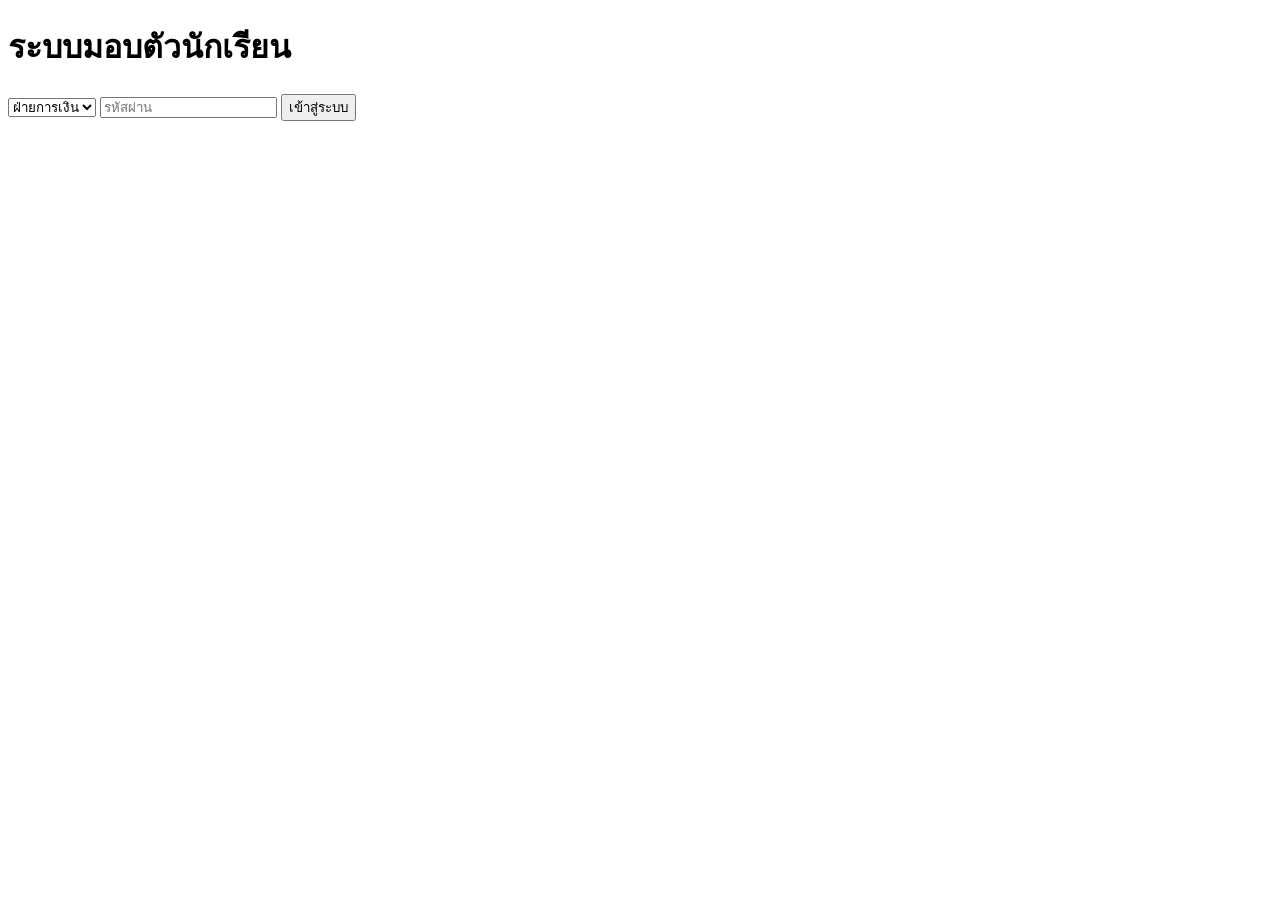
<file: gas-index.html>
<!DOCTYPE html>
<html>

<head>
    <base target="_top">
    <?!= include('stylesheet'); ?>
</head>

<body>
    <div id="app">
        <!-- App content loaded here -->
    </div>

    <script>
        // Google Apps Script API
        const GAS = {
            url: 'YOUR_GAS_WEB_APP_URL', // ใส่ URL จาก Deploy

            async post(action, data) {
                const params = {
                    action: action,
                    data: JSON.stringify(data || {})
                };

                const response = await fetch(this.url + '?' + Object.entries(params).map(([k, v]) => k + '=' + encodeURIComponent(v)).join('&'), {
                    method: 'POST'
                });

                return await response.json();
            }
        };

        // App State
        const app = {
            data: {},
            state: {
                token: localStorage.getItem('token') || null,
                role: localStorage.getItem('role') || null,
                p4Tab: 'pending'
            },

            async init() {
                // Check for cached session
                if (this.state.token && this.state.role) {
                    await this.loadData();
                    this.navigate('dashboard');
                } else {
                    this.showLogin();
                }
            },

            async loadData() {
                try {
                    const [settings, students] = await Promise.all([
                        GAS.post('getSettings'),
                        GAS.post('getStudents')
                    ]);

                    this.data.settings = settings;
                    this.data.students = students;
                } catch (e) {
                    console.error(e);
                    this.showToast('ไม่สามารถโหลดข้อมูลได้', 'error');
                }
            },

            showLogin() {
                document.getElementById('app').innerHTML = `
          <div class="login-container">
            <div class="login-box">
              <h1>ระบบมอบตัวนักเรียน</h1>
              <select id="loginRole">
                <option value="finance">ฝ่ายการเงิน</option>
                <option value="admin">แอดมิน</option>
              </select>
              <input type="password" id="loginPin" placeholder="รหัสผ่าน">
              <button onclick="app.login()">เข้าสู่ระบบ</button>
            </div>
          </div>
        `;
            },

            async login() {
                const role = document.getElementById('loginRole').value;
                const pin = document.getElementById('loginPin').value;

                const result = await GAS.post('login', { pin, role });

                if (result.success) {
                    this.state.token = result.token;
                    this.state.role = result.role;
                    localStorage.setItem('token', result.token);
                    localStorage.setItem('role', result.role);

                    await this.loadData();
                    this.navigate('dashboard');
                } else {
                    this.showToast(result.error || 'รหัสผิด', 'error');
                }
            },

            showToast(message, type = 'success') {
                // Toast implementation
            },

            navigate(viewId) {
                // Navigation implementation
            }
        };

        // Initialize
        document.addEventListener('DOMContentLoaded', () => app.init());
    </script>
</body>

</html>
</file>
